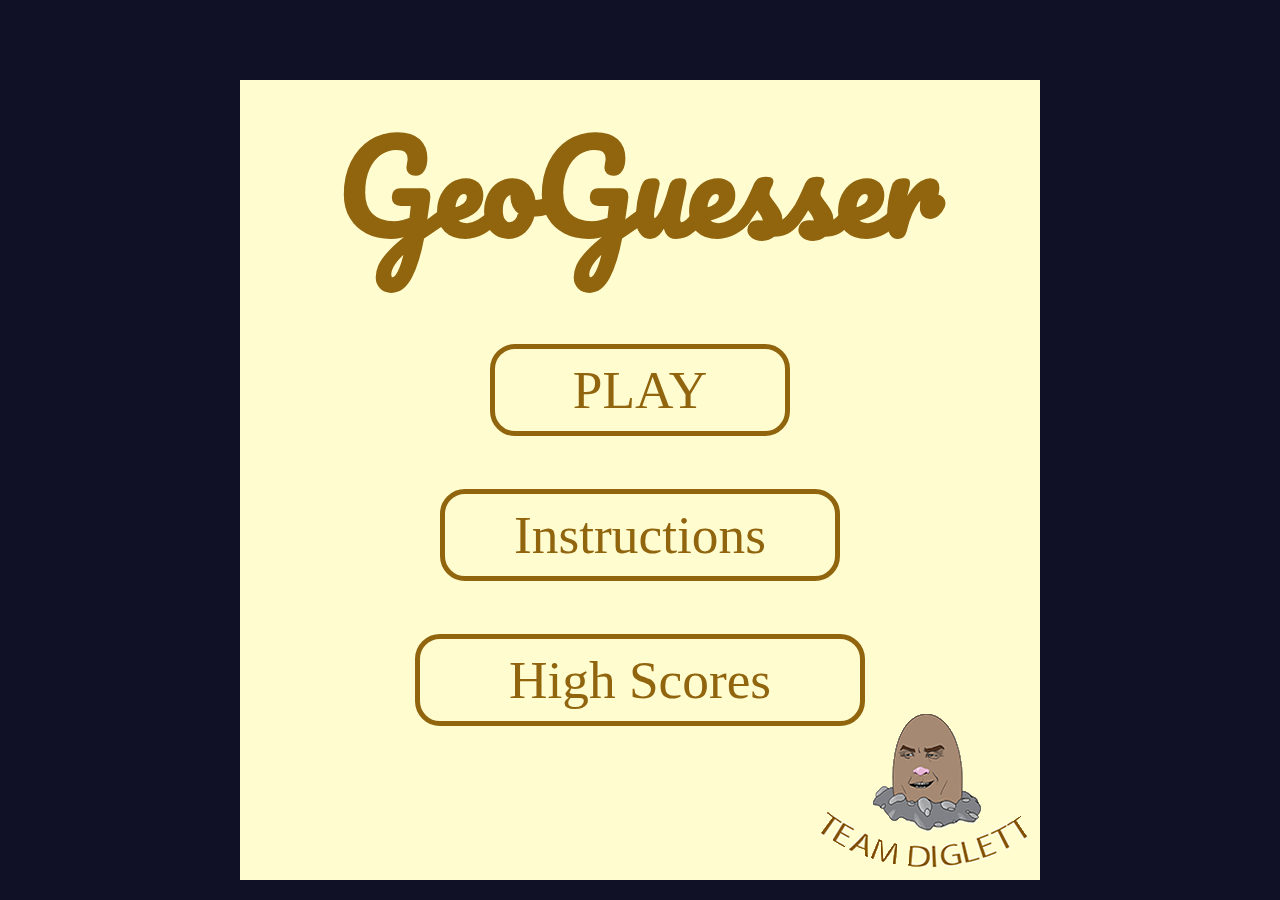
<file: index.html>
<!DOCTYPE html>
<html>
<head>
<link href='https://fonts.googleapis.com/css?family=Pacifico|Shadows+Into+Light' rel='stylesheet' type='text/css'>
<link rel="stylesheet" type="text/css" href="css/style.css">	

</head>
<body>
<div id="border">


<h1>GeoGuesser</h1>
	<div id="center007">
<div id="play007">
<a href="difficulty.html"><p class="button1">PLAY</p></a>
</div>
<div id="instructions007">
<a href="instructions.html"><p class="button1">Instructions</p></a>
</div>
<div id="high_score007">
<a href="highscores.php"><p class="button1">High Scores</p></a>
</div>
</div>
	
	

<a href="about.html">
<img src="images/diglett.png" alt="Click to view the creaters of the game" style="width:;height:;" id="bottom_right1001" href="about_us.html" />
</a>
</div>
</body>
</html>
</file>
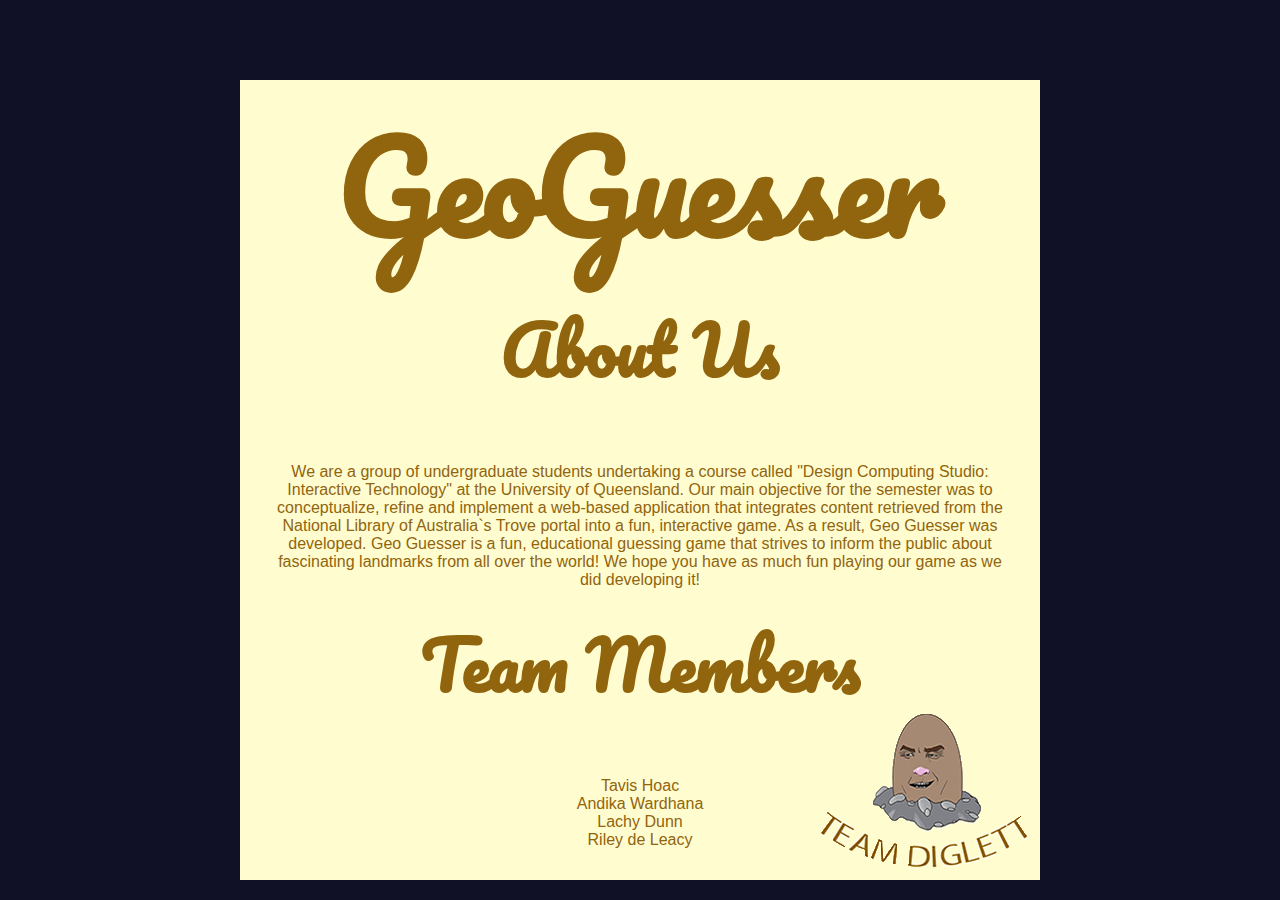
<file: about.html>
<!DOCTYPE html>
<html>
<head>
<link href='https://fonts.googleapis.com/css?family=Pacifico|Shadows+Into+Light' rel='stylesheet' type='text/css'>
<link rel="stylesheet" type="text/css" href="css/style.css">	

</head>
<body>
<div id="border">


<h1>GeoGuesser</h1>
	
	<h2>About Us</h2>
	
	<div class="speech">
		<p id="aboutus">We are a group of undergraduate students undertaking a course called "Design Computing Studio: Interactive Technology" at the University of Queensland. Our main objective for the semester was to conceptualize, refine and implement a web-based application that integrates content retrieved from the National Library of Australia`s Trove portal into a fun, interactive game. As a result, Geo Guesser was developed. Geo Guesser is a fun, educational guessing game that strives to inform the public about fascinating landmarks from all over the world! We hope you have as much fun playing our game as we did developing it!</p>
	</div>
	<h2>Team Members</h2>
	
	<div class="speech">
		Tavis Hoac<br>Andika Wardhana<br>Lachy Dunn<br>Riley de Leacy
		
	</div>
	<a href="index.html">
	<img src="images/diglett.png" alt="Click to view the creaters of the game" style="width:;height:;" id="bottom_right1001" href="about_us.html">
	</a>
</div>
</body>
</html>
</file>
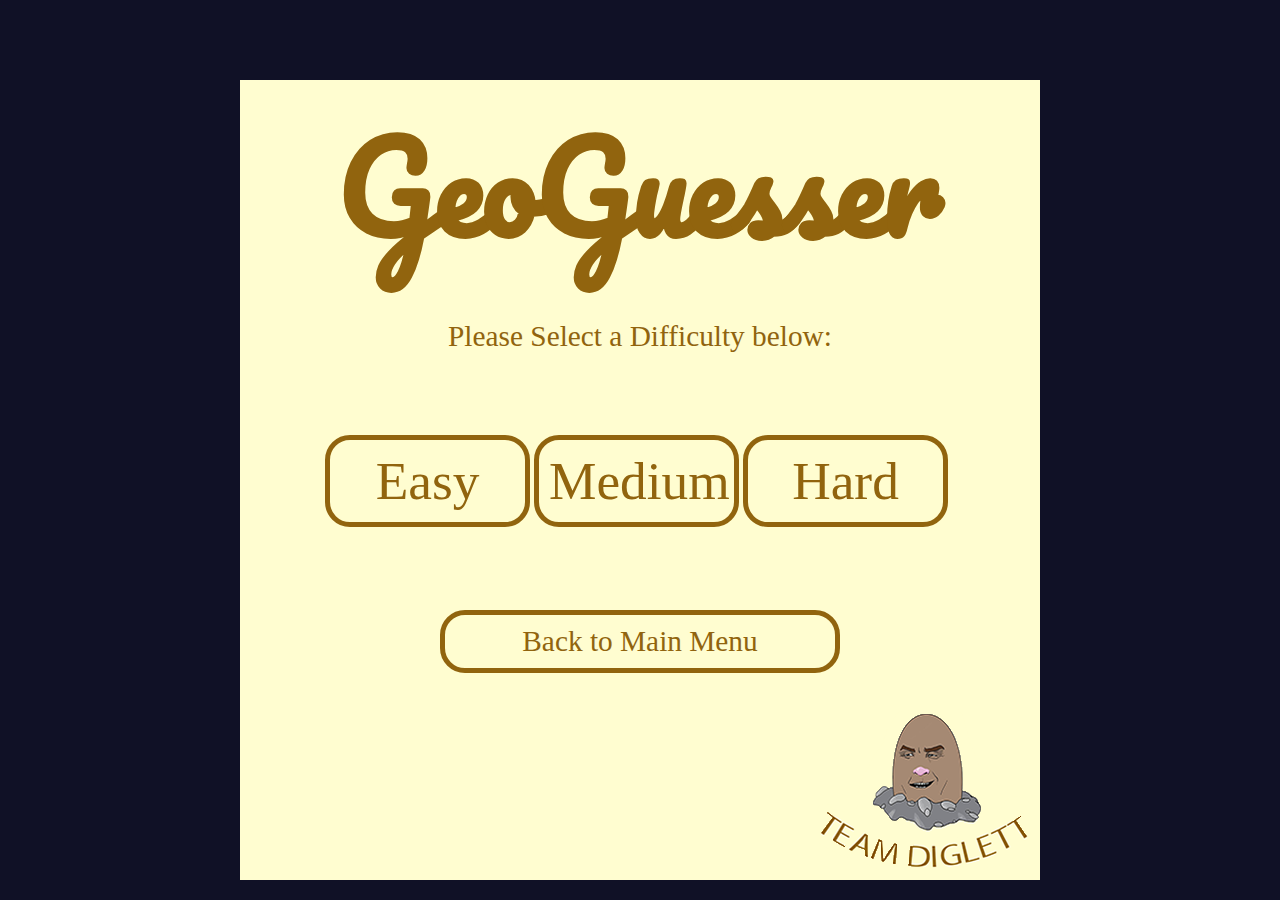
<file: difficulty.html>
<!DOCTYPE html>
<html>
	<head>
		<link href='https://fonts.googleapis.com/css?family=Pacifico|Shadows+Into+Light' rel='stylesheet' type='text/css'>
		<link rel="stylesheet" type="text/css" href="css/style.css">	
		<!--<script src="http://ajax.googleapis.com/ajax/libs/jquery/1.11.0/jquery.min.js"></script>-->
		<script src ="js/jquery-2.1.4.min.js"></script>
		

	</head>
	<body>
		<div id="border">

			<h1>GeoGuesser</h1>
			<p id="selectdiff">Please Select a Difficulty below:</p>
			<div id="center007">
				
				<div id ="easy" class="diff007">
					<a href="#"><p class="button1">Easy</p></a>
				</div>
				<div id = "medium" class="diff007">
					<a href="#"><p class="button1">Medium</p></a>
				</div>
				<div id = "hard" class="diff007">
					<a href="#"><p class="button1">Hard</p></a>
				</div>
				<div id="menu007">
					<a href="index.html"><p class="button1">Back to Main Menu</p></a>
				</div>
			</div>
			
			<a href="about.html">
			<img src="images/diglett.png" alt="Click to view the creaters of the game" style="width:;height:;" id="bottom_right1001" href="about_us.html">
			</a>
		</div>
		
		<script>
					
			function toLevels() {
				window.location.href = "levels.html";
			}
			
			$('#easy').click(function () { 
				document.cookie="difficulty=1; expires=Thu, 18 Dec 2018 12:00:00 UTC; path=/";
				toLevels();
			});
			
			$('#medium').click(function () { 
				document.cookie="difficulty=2; expires=Thu, 18 Dec 2018 12:00:00 UTC; path=/";
				toLevels();
			});
			
			$('#hard').click(function () { 
				document.cookie="difficulty=3; expires=Thu, 18 Dec 2018 12:00:00 UTC; path=/";
				toLevels();
			});
		</script>
	</body>
</html>
</file>
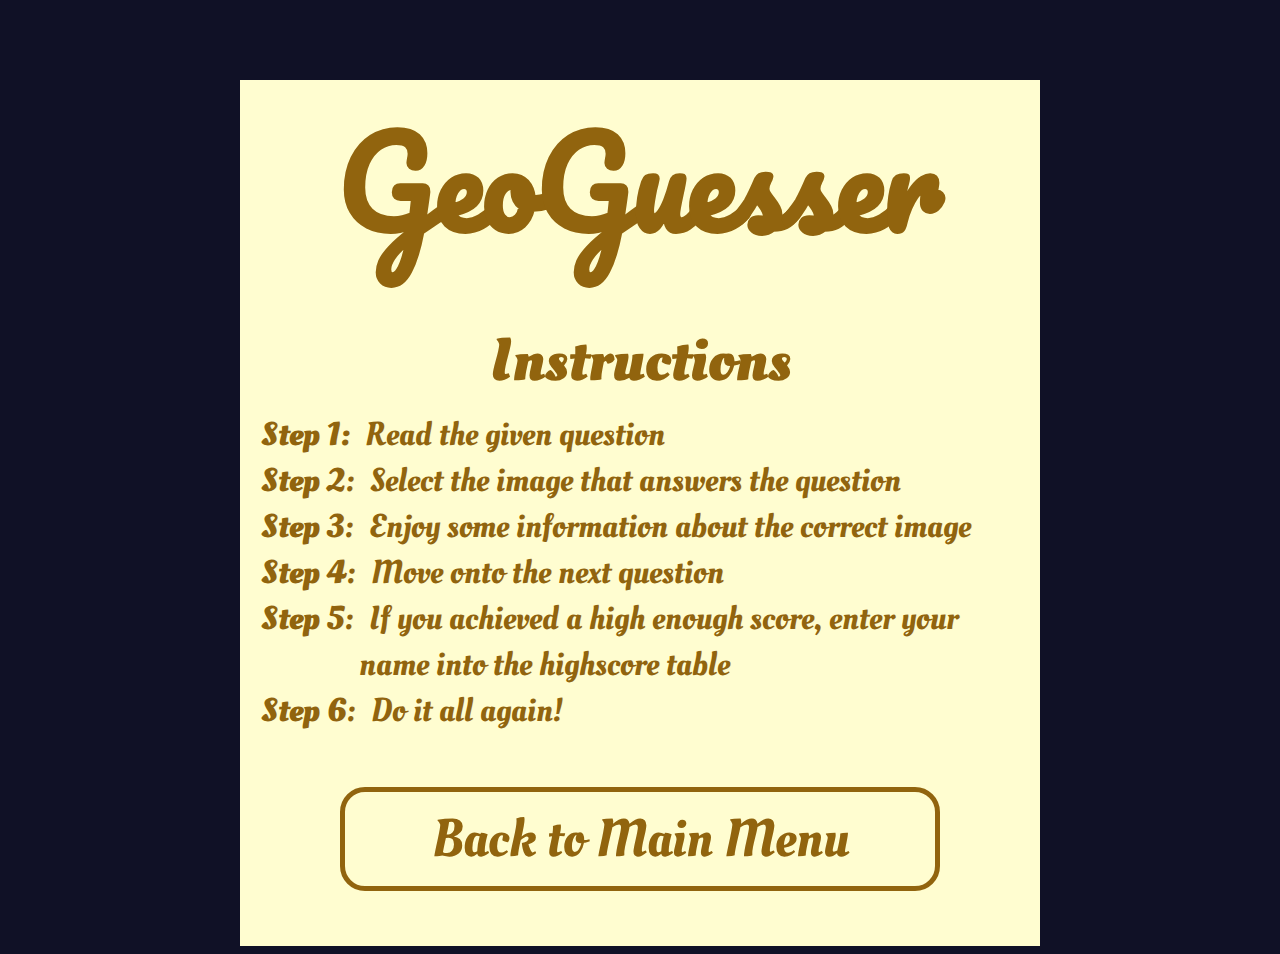
<file: instructions.html>
<!DOCTYPE html>
<html>
<head>
<link href='https://fonts.googleapis.com/css?family=Pacifico|Shadows+Into+Light' rel='stylesheet' type='text/css'>
<link rel="stylesheet" type="text/css" href="css/instructionsStyle.css">	
<link href='https://fonts.googleapis.com/css?family=Oleo+Script' rel='stylesheet' type='text/css'>

</head>
	<body>
		<div id="border">
			<h1>GeoGuesser</h1>
			<h2>Instructions</h2>
				<div id="text">
				<p>&nbsp;&nbsp;&nbsp;<b>Step 1:</b>&nbsp; Read the given question
				<br><b>&nbsp;&nbsp;&nbsp;Step 2</b>:&nbsp; Select the image that answers the question
				<br><b>&nbsp;&nbsp;&nbsp;Step 3</b>:&nbsp; Enjoy some information about the correct image
				<br><b>&nbsp;&nbsp;&nbsp;Step 4</b>:&nbsp; Move onto the next question
				<br><b>&nbsp;&nbsp;&nbsp;Step 5</b>:&nbsp; If you achieved a high enough score, enter your &nbsp;&nbsp;&nbsp;&nbsp;&nbsp;&nbsp;&nbsp;&nbsp;&nbsp;&nbsp;&nbsp;&nbsp;&nbsp;&nbsp;&nbsp;&nbsp;&nbsp;name into the highscore table
				<br><b>&nbsp;&nbsp;&nbsp;Step 6</b>:&nbsp; Do it all again!
				</p>
				
				<div id="center007">
				<div id="menu007">
				<a href="index.html"><p id="button">Back to Main Menu</p></a>
				</div>
				</div>
				</div>
		</div>
	<!-- <a href= "INSERT NAME HERE.html"><IMG STYLE="position:absolute; TOP:1255px; LEFT:85px; WIDTH:800px; HEIGHT:100px" SRC="images/menu.png"></a> -->

	</body>
</html>
</file>
<file: css/style.css>
#horizontal{
	margin-left:9%;
	
	display:inline-block;
}

#bottom_right1001{
	position:absolute;
	bottom:10px;
	right:10px;
}

#bottom_left1001{
	position:absolute;
	bottom:10px;
	left:10px;
}

#center1002{
	display:block;
	margin-left:auto;
	margin-right:auto;
	padding-bottom:40px;
}



#border{
	position:relative;
	width:800px;
	height:800px;
	
	background-color: #fffdd0;
	display:block;
	margin-left:auto;
	margin-right:auto;
}


html{
	background-color:#101126;
	
}

#gameHeader{
	color:#91640e;
	text-align:center;
	font-size:30pt;
	font-family: 'Pacifico', cursive;
	padding-bottom:0px;
	margin-bottom:0;
}

#leftGameHeader, #rightGameHeader{
	display: block;
	width: 300px;
	height: 75px;
}

#leftGameHeader{
	margin-top: -30px;
	float: left;
	margin-left: 75px;
}

#rightGameHeader{
	
	display: block;
	
	position:absolute;
	right:3px;
	top:3px;
	
	margin-left: 50px;
	margin-right: 75px;
	color:#91640e;
	text-align:left;
	font-size:12pt;
	font-family: 'Pacifico', cursive;
}


#question{
	
	padding-top: 75px;
	color:#91640e;
	text-align:center;
	font-size:20pt;
	font-family: 'Pacifico', cursive;
	padding-bottom:0px;
	margin-bottom:0;
} 

#factbox{
	height: 50px;
	width: 800px;
	display: block;
	
	padding-top: 75px;
	color:#91640e;
	text-align:center;
	font-size:20pt;
	font-family: 'Arial';
	padding-bottom:0px;
	margin-bottom:0;
}

#output1, #output2, #output3, #output4{
	height: 200px;
	width: 350px;
	border: 5pt solid #91640e;
	margin-top: 50px;
	
}

#output1, #output3{
	margin-left: 25px;
	display: block;
	float: left;
}

#output2, #output4{
	margin-right: 25px;
	display: block;
	float: right;
}

#output1, #output2{
	float: top;
}

#scoreLabel, #score, #timer{
	display:block;
}

#scoreLabel{
	padding-left: 20px;
	float: left;
}

#score{
	font-size: 20pt;
	padding-left: 25px;
	width: 50px;
	margin: 10px;
}

#timer{
	margin-top: -100px;
	padding-right: 100px;
	float: right;
	float: top;
}

#transientBox{
	display: block;
	width: 800px;
	margin-top: 0px;
}

#images{
	display: block;
	float: top;
}

#bigButton{
	margin-top: 0px;
	display: block;
	width: 800px;
	position:absolute;
	bottom:3px;
}

h1{
	color:#91640e;
	text-align:center;
	font-size:90pt;
	font-family: 'Pacifico', cursive;
	padding-bottom:0px;
	margin-bottom:0;
	
}
h2{
	padding-top:0px;
	margin-top:0;
	color:#91640e;
	text-align:center;
	font-size:50pt;
	font-family: 'Pacifico', cursive;
	
}
#your_score{
	color:#91640e;
	padding-left:18%;
}

#factbox{
	z-index: 2;
	border: 2pt dashed #91640e;
	display: none;
	position: absolute;
	height: 500px;
	background-color: #fffdd0;
}

#factoverlay {
	z-index:1;
	display: none;
	position: absolute;
	height:1000px;
	width: 2000px;
	overflow: hidden;
	background-color: rgba(0, 25, 120, 0.8);
	
}

#Facts{
	margin-top: -75px;
}

button{
	color:#91640e;
	background-color: #fffdd0;
	border: 1pt solid #91640e;
	border-radius: 5pt;
	text-align:center;
	font-size:10pt;
	font-family: 'Pacifico', cursive;
	padding-bottom:0px;
	margin-bottom:0;
}
.button1{
	text-align:center;
	
	padding:10px;
	border-style: solid;
    border-width: 5px;
	border-radius: 25px;
}
a{
	text-decoration:none;
	color:#91640e;
}
#center007{
	
	margin-left:auto;
	margin-right:auto;
	width:630px;
	
}
#play007{
	margin-left:auto;
	margin-right:auto;
	width:300px;
	font-size:40pt;
}
#instructions007{
	margin-left:auto;
	margin-right:auto;
	width:400px;
	font-size:40pt;
}
#high_score007{
	margin-left:auto;
	margin-right:auto;
	width:450px;
	font-size:40pt;
}
.diff007{
	margin-left:auto;
	margin-right:auto;
	width:205px;
	font-size:40pt;
	display:inline-block;
}
#menu007{
	margin-left:auto;
	margin-right:auto;
	width:400px;
	font-size:22pt;
	
}
a:hover { 
    color: #101126;
}
#selectdiff{
	text-align:center;
	color:#91640e;
	font-size:22pt;
}
#center008{
	
	
	margin-right:auto;
	width:400px;
	
}

#nameInput, #displayData, .speech{
	padding-top:0px;
	margin-top:0;
	color:#91640e;
	text-align:center;
	font-size:12pt;
	font-family: 'Arial';
	
}

.force-scrollable{
	display: block;
	width: 50%;
	height: 30%;
	margin-left: auto;
	margin-right: auto;
	overflow-y: scroll;
	overflow-x: hidden;
}

#aboutus {
	margin-left:35px;
	margin-right:35px;
}

.longborder{
	position:relative;
	width:800px;
	height:1000px;
	
	background-color: #fffdd0;
	display:block;
	margin-left:auto;
	margin-right:auto;
}
</file>
<file: css/instructionsStyle.css>
#border{
	width:800px;
	
	
	background-color: #fffdd0;
	display:block;
	margin-left:auto;
	margin-right:auto;
}

#subhead{
	margin-left:auto;
	margin-right:auto;
	vertical-align:-5000px;
}

html{
	background-color:#101126;
	
}
h1{
	color:#91640e;
	text-align:center;
	line-height:200px;
	font-size:90pt;
	font-family: 'Pacifico', cursive;
	
}
h2{
	color:#91640e;
	text-align:center;
	line-height:1px;
	font-size:45pt;
	font-family: 'Oleo Script', cursive;
	vertical-align: 50px;
	
}

#text{
	color:#91640e;
	text-align:left;
	font-size:25pt;
	font-family: 'Oleo Script', cursive;
}

.backInstructions{
	display: block;
	margin-left: auto;
	margin-right: auto;
	width : 750px; 
	
}
#menu007{
	
	margin-left:auto;
	margin-right:auto;
	width:600px;
	font-size:40pt;
	padding-bottom:2px;
}
a:hover { 
    color: #101126;
}
#center007{
	
	margin-left:auto;
	margin-right:auto;
	width:600px;
	
}
#button{
	text-align:center;
	
	padding:10px;
	border-style: solid;
    border-width: 5px;
	border-radius: 25px;
}
a{
	text-decoration:none;
	color:#91640e;
}
</file>
